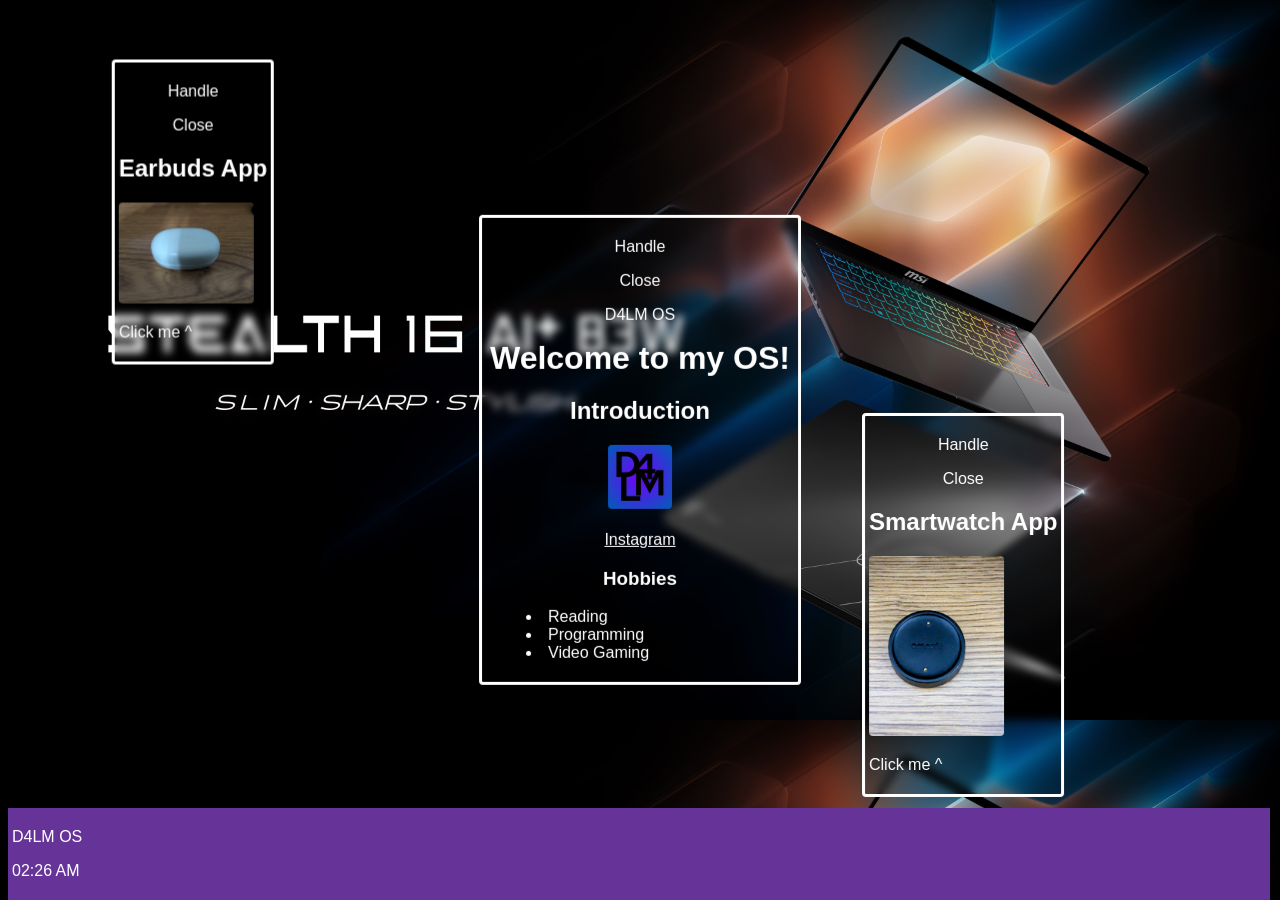
<file: index.html>
<!DOCTYPE html>
<html>
<head>
    <meta charset="utf-8">
    <title>D4LM OS</title>
</head>
    <body style="background-image: url('background.jpg'); background-size: cover;font-family: 'Noto Sans', sans-serif;">
    <div style="diplay: flex; justify-content: space-between; color: white; position: absolute; width: 98%; background-color: rebeccapurple; padding: 4px; bottom: 0%; ">
        <p>D4LM OS</p>
        <p id="timeElement">Time</p>
        <script>
            setInterval(function () {
                document.querySelector("#timeElement").innerHTML = new Date().toLocaleString([], {hour: '2-digit', minute:'2-digit'});
            }, 1000);
        </script>
    </div>
    <div id="welcome" style="border: solid white; border-radius: 4px; width: fit-content; padding: 4px; position: absolute; top: 50%; left: 50%; transform: translate(-50%, -50%); backdrop-filter: blur(4px);">
        <p id="welcomeheader" style="color: white; text-align: center; user-select: none; cursor: grab;">Handle</p>
        <p id="welcomeClose" style="cursor: pointer; color: white; text-align: center;">Close</p>
        <p id="welcomeOpen" style="cursor: pointer; color: white; text-align: center">D4LM OS</p>
        <h1 style="margin: 4px; text-align: center; color: white">Welcome to my OS!</h1>
        <h2 style="text-align: center; color: white">Introduction</h2>
        <div style="text-align: center"><img style="border-radius: 4px" src="icon.png"/></div>
        <br>
        <div style="text-align: center"><a style="color: white;" href="https://www.instagram.com/d4lmwastaken/">Instagram</a></div>
        <h3 style="text-align: center; color: white">Hobbies</h3>
        <menu style="color: white">
            <li>Reading</li>
            <li>Programming</li>
            <li>Video Gaming</li>
        </menu>
    </div>
    <div id="earbudsApp" style="border: solid white; border-radius: 4px; width: fit-content; padding: 4px; position: absolute; top: 10%; left: 10%; transform: translate(-10%,-10%); backdrop-filter: blur(4px);">
        <p id="earbudsAppHeader" style="color: white; text-align: center; user-select: none; cursor: grab;">Handle</p>
        <p id="earbudsClose" style="cursor: pointer; color: white; text-align: center;">Close</p>
        <h2 id="earbudsOpen" style="color: white">Earbuds App</h2>
        <img id="earbudsClickable" style="width: 15vh; border-radius: 4px; cursor:pointer;" src="close.jpg">
        <p style="color: white">Click me ^</p>
    </div>
    <div id="smarwatchApp" style="border: solid white; border-radius: 4px; width: fit-content; padding: 4px; position: absolute; top: 80%; left: 80%; transform: translate(-80%, -80%); backdrop-filter: blur(4px);">
        <p id="smartwatchAppHeader" style="color: white; text-align: center; user-select: none; cursor: grab;">Handle</p>
        <p id="smartwatchClose" style="cursor: pointer; color: white; text-align: center;">Close</p>
        <h2 id="smartwatchOpen" style="color: white">Smartwatch App</h2>
        <img id="smartwatchClickable" style="width: 15vh; border-radius: 4px; cursor: pointer" src="notCharging.jpg">
        <p style="color: white">Click me ^</p>
    </div>
    <script>
        dragElement(document.getElementById("welcome"));
        dragElement(document.getElementById("earbudsApp"));
        dragElement(document.getElementById("smarwatchApp"));

        function dragElement(element) {
            var initialX = 0;
            var initialY = 0;
            var currentX = 0;
            var currentY = 0;

            if (document.getElementById(element.id + "header")) {
                document.getElementById(element.id + "header").onmousedown = startDragging;
            } else {
                element.onmousedown = startDragging;
            }

            function startDragging(e) {
                e = e || window.event;
                e.preventDefault();
                initialX = e.clientX;
                initialY = e.clientY;
                document.onmouseup = stopDragging;
                document.onmousemove = dragElement;
            }

            function dragElement(e) {
                e = e || window.event;
                e.preventDefault();
                currentX = initialX - e.clientX;
                currentY = initialY - e.clientY;
                initialX = e.clientX;
                initialY = e.clientY;
                element.style.top = (element.offsetTop - currentY) + "px";
                element.style.left = (element.offsetLeft - currentX) + "px";
            }

            function stopDragging() {
                document.onmouseup = null;
                document.onmousemove = null;
            }
        }

        var welcomeScreen = document.querySelector("#welcome")
        var welcomeScreenClose = document.querySelector("#welcomeClose")
        var welcomeScreenOpen = document.querySelector("#welcomeOpen")

        var earbudsScreen = document.querySelector("#earbudsApp")
        var earbudsClose = document.querySelector("#earbudsClose")
        var earbudsOpen = document.querySelector("#earbudsOpen")

        var smartwatchScreen = document.querySelector("#smarwatchApp")
        var smartwatchClose = document.querySelector("#smartwatchClose")
        var smartwatchOpen = document.querySelector("#smartwatchOpen")

        function closeWindow(element) {
            element.style.display = "none";
        }

        function openWindow(element) {
            element.style.display = "block";
        }

        welcomeScreenClose.addEventListener("click", function () {closeWindow(welcomeScreen)});

        welcomeScreenOpen.addEventListener("click", function () {openWindow(welcomeScreen)});

        earbudsClose.addEventListener("click", function () {closeWindow(earbudsScreen)});

        earbudsOpen.addEventListener("click", function () {openWindow(earbudsScreen)});

        smartwatchClose.addEventListener("click", function () {closeWindow(smartwatchScreen)})

        smartwatchOpen.addEventListener("click", function () {openWindow(smartwatchScreen)});

        var earbudsClickable = document.querySelector("#earbudsClickable");
        var open= false
        function openAndClose() {
            if (!open) {
                open = true
                earbudsClickable.src = "open.jpg"
            } else {
                open = false
                earbudsClickable.src = "close.jpg"
            }
        }

        var smartwatchClickable = document.querySelector("#smartwatchClickable");
        var open2 = false;
        function openAndClose2() {
            if (!open2) {
                open2 = true;
                smartwatchClickable.src = "charging.jpg"
            } else {
                open2 = false;
                smartwatchClickable.src = "notCharging.jpg"
            }
        }

        earbudsClickable.addEventListener("click", openAndClose)
        smartwatchClickable.addEventListener("click", openAndClose2)
    </script>
    </body>
</html>
</file>
